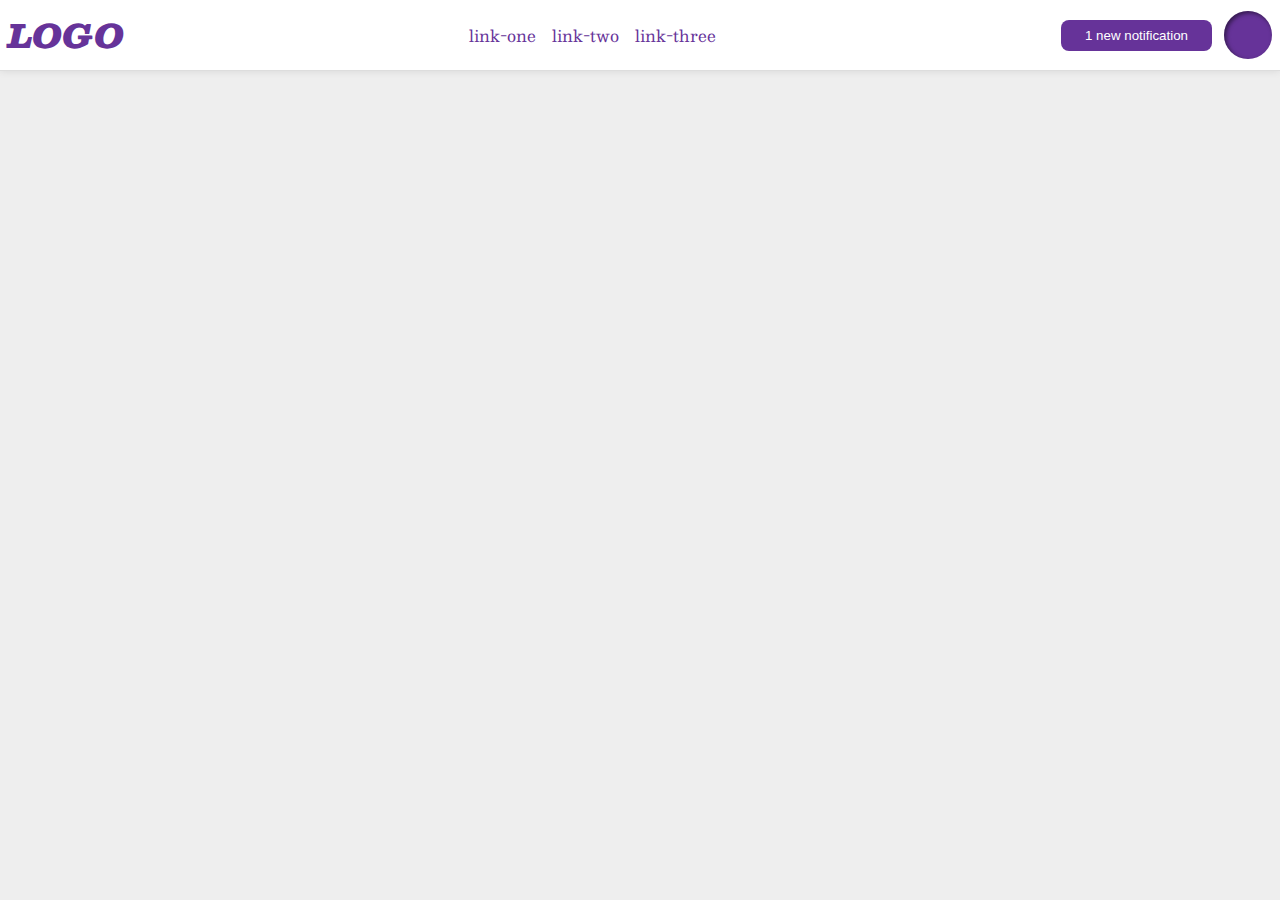
<file: foundations/flex/03-flex-header-2/index.html>
<!DOCTYPE html>
<html lang="en">
  <head>
    <meta charset="UTF-8">
    <meta http-equiv="X-UA-Compatible" content="IE=edge">
    <meta name="viewport" content="width=device-width, initial-scale=1.0">
    <title>Flex Header 2</title>
    <link rel="stylesheet" href="style.css">
  </head>
  <body>
    <div class="header">
      <div class="logo">
        LOGO
      </div>
      <ul class="links">
        <li><a href="https://google.com">link-one</a></li>
        <li><a href="https://google.com">link-two</a></li>
        <li><a href="https://google.com">link-three</a></li>
      </ul>
    <div class="content-wrapper">
      <button class="notifications">
        1 new notification
      </button>
      <div class="profile-image"></div>
    </div>
    </div>
  </body>
</html>
</file>
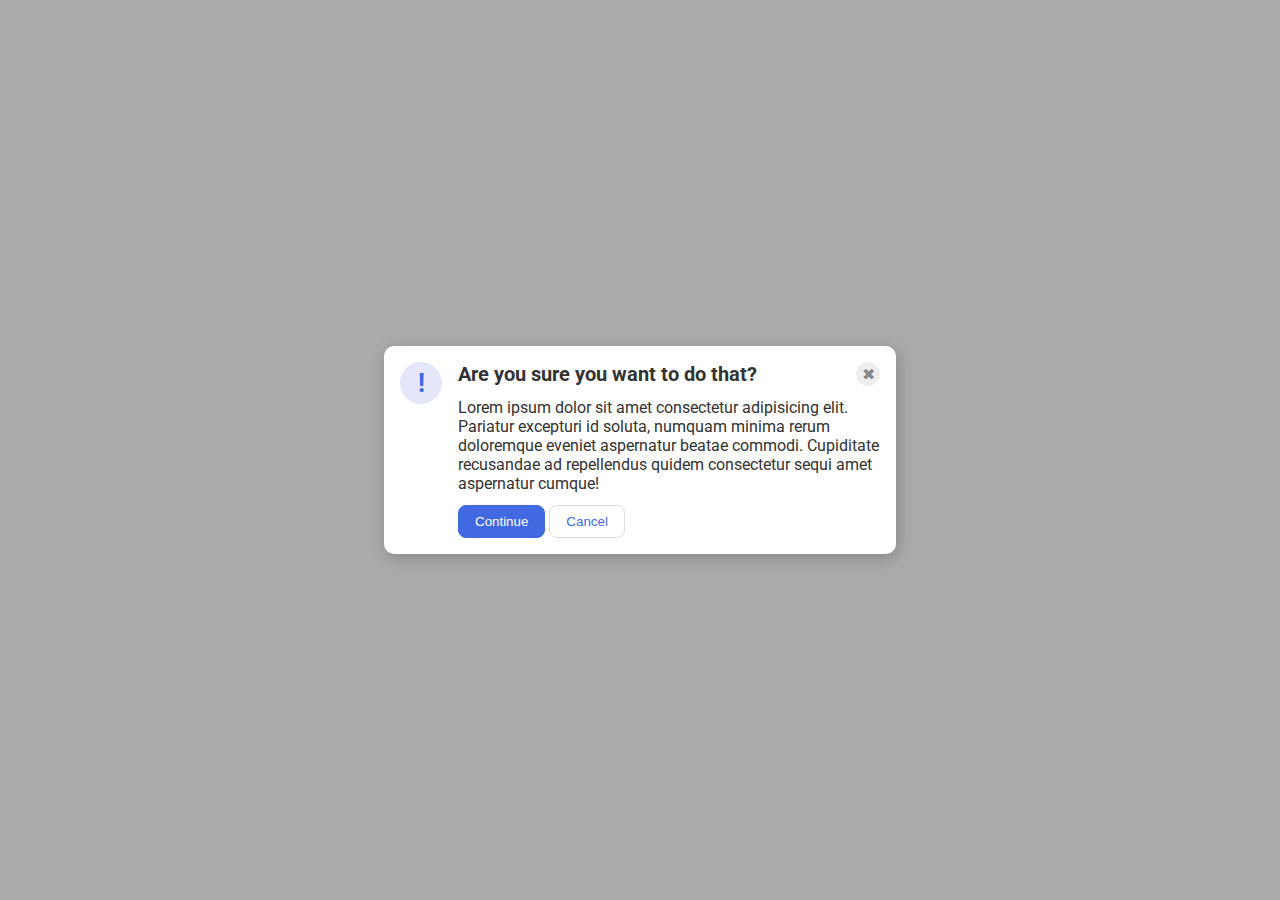
<file: foundations/flex/05-flex-modal/index.html>
<!DOCTYPE html>
<html lang="en">
  <head>
    <meta charset="UTF-8">
    <meta http-equiv="X-UA-Compatible" content="IE=edge">
    <meta name="viewport" content="width=device-width, initial-scale=1.0">
    <link rel="stylesheet" href="style.css">
    <title>Modal</title>
  </head>
  <body>
    <div class="modal">
      <div class="icon">!</div>
      <div class="top-wrapper">
        <div class="header-wrapper">
        <div class="header">Are you sure you want to do that?</div>
        <button class="close-button">✖</button>
      </div>
      <div class="content-wrapper">
      <div class="text">Lorem ipsum dolor sit amet consectetur adipisicing elit. Pariatur excepturi id soluta, numquam minima rerum doloremque eveniet aspernatur beatae commodi. Cupiditate recusandae ad repellendus quidem consectetur sequi amet aspernatur cumque!</div>
      </div>
      <div class="button-wrapper">
      <button class="continue">Continue</button>
      <button class="cancel">Cancel</button>
      </div>
    </div>
    </div>
  </body>
</html>
</file>
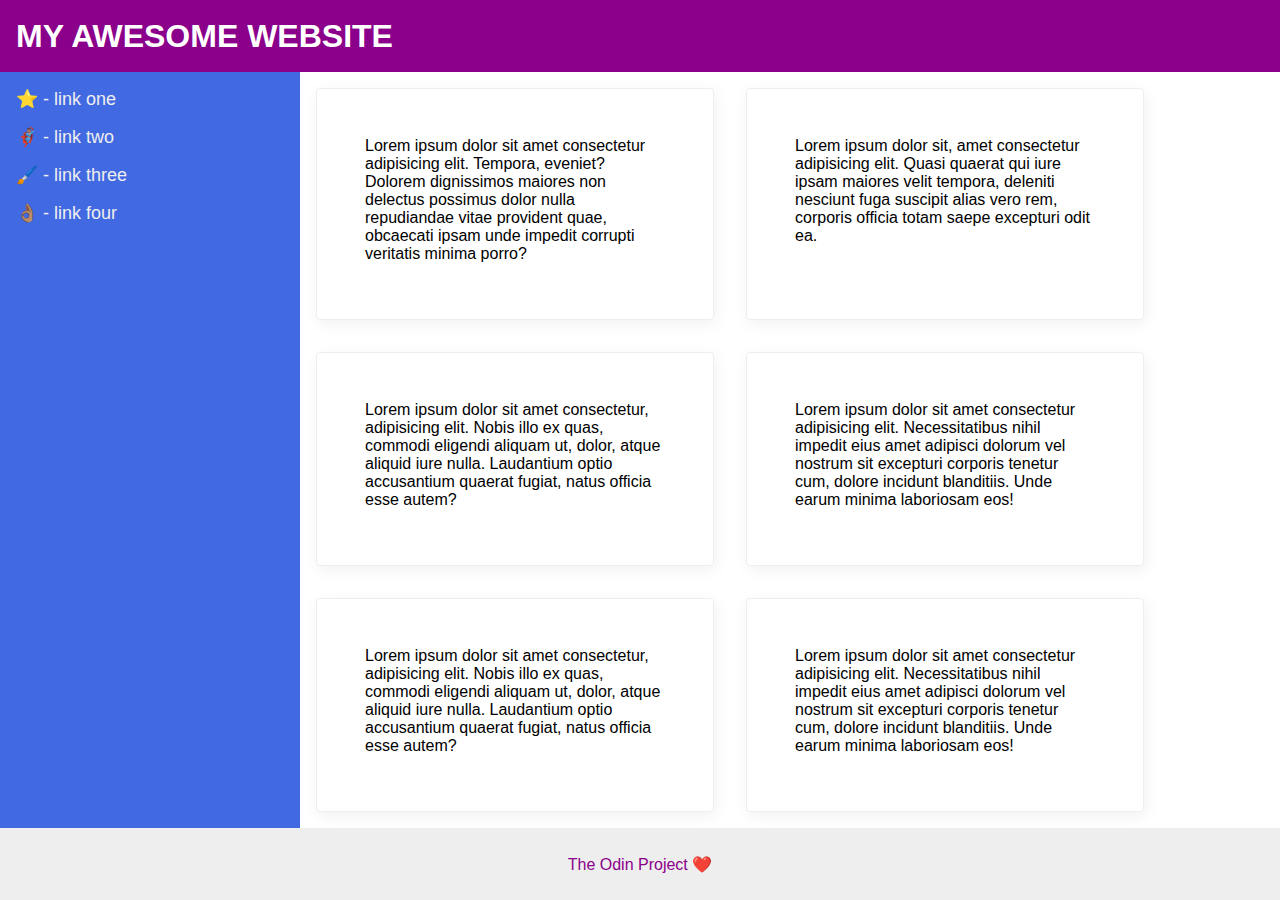
<file: foundations/flex/07-flex-layout-2/index.html>
<!DOCTYPE html>
<html lang="en">
  <head>
    <meta charset="UTF-8">
    <meta http-equiv="X-UA-Compatible" content="IE=edge">
    <meta name="viewport" content="width=device-width, initial-scale=1.0">
    <title>The Holy Grail</title>
    <link rel="stylesheet" href="style.css">
  </head>
  <body>
    <div class="header">
      MY AWESOME WEBSITE
    </div>
    
    <div class="sidebar-container">
      <div class="sidebar">
        <ul>
          <li><a href="#">⭐ - link one</a></li>
          <li><a href="#">🦸🏽‍♂️ - link two</a></li>
          <li><a href="#">🖌️ - link three</a></li>
          <li><a href="#">👌🏽 - link four</a></li>
        </ul>
      </div>

      <div class="card-container">
        <div class="card">Lorem ipsum dolor sit amet consectetur adipisicing elit. Tempora, eveniet? Dolorem dignissimos maiores non delectus possimus dolor nulla repudiandae vitae provident quae, obcaecati ipsam unde impedit corrupti veritatis minima porro?</div>
        <div class="card">Lorem ipsum dolor sit, amet consectetur adipisicing elit. Quasi quaerat qui iure ipsam maiores velit tempora, deleniti nesciunt fuga suscipit alias vero rem, corporis officia totam saepe excepturi odit ea.</div>
        <div class="card">Lorem ipsum dolor sit amet consectetur, adipisicing elit. Nobis illo ex quas, commodi eligendi aliquam ut, dolor, atque aliquid iure nulla. Laudantium optio accusantium quaerat fugiat, natus officia esse autem?</div>
        <div class="card">Lorem ipsum dolor sit amet consectetur adipisicing elit. Necessitatibus nihil impedit eius amet adipisci dolorum vel nostrum sit excepturi corporis tenetur cum, dolore incidunt blanditiis. Unde earum minima laboriosam eos!</div>
        <div class="card">Lorem ipsum dolor sit amet consectetur, adipisicing elit. Nobis illo ex quas, commodi eligendi aliquam ut, dolor, atque aliquid iure nulla. Laudantium optio accusantium quaerat fugiat, natus officia esse autem?</div>
        <div class="card">Lorem ipsum dolor sit amet consectetur adipisicing elit. Necessitatibus nihil impedit eius amet adipisci dolorum vel nostrum sit excepturi corporis tenetur cum, dolore incidunt blanditiis. Unde earum minima laboriosam eos!</div>
      </div>
    </div>
    <div class="footer">
      The Odin Project ❤️
    </div>
  </body>
</html>
</file>
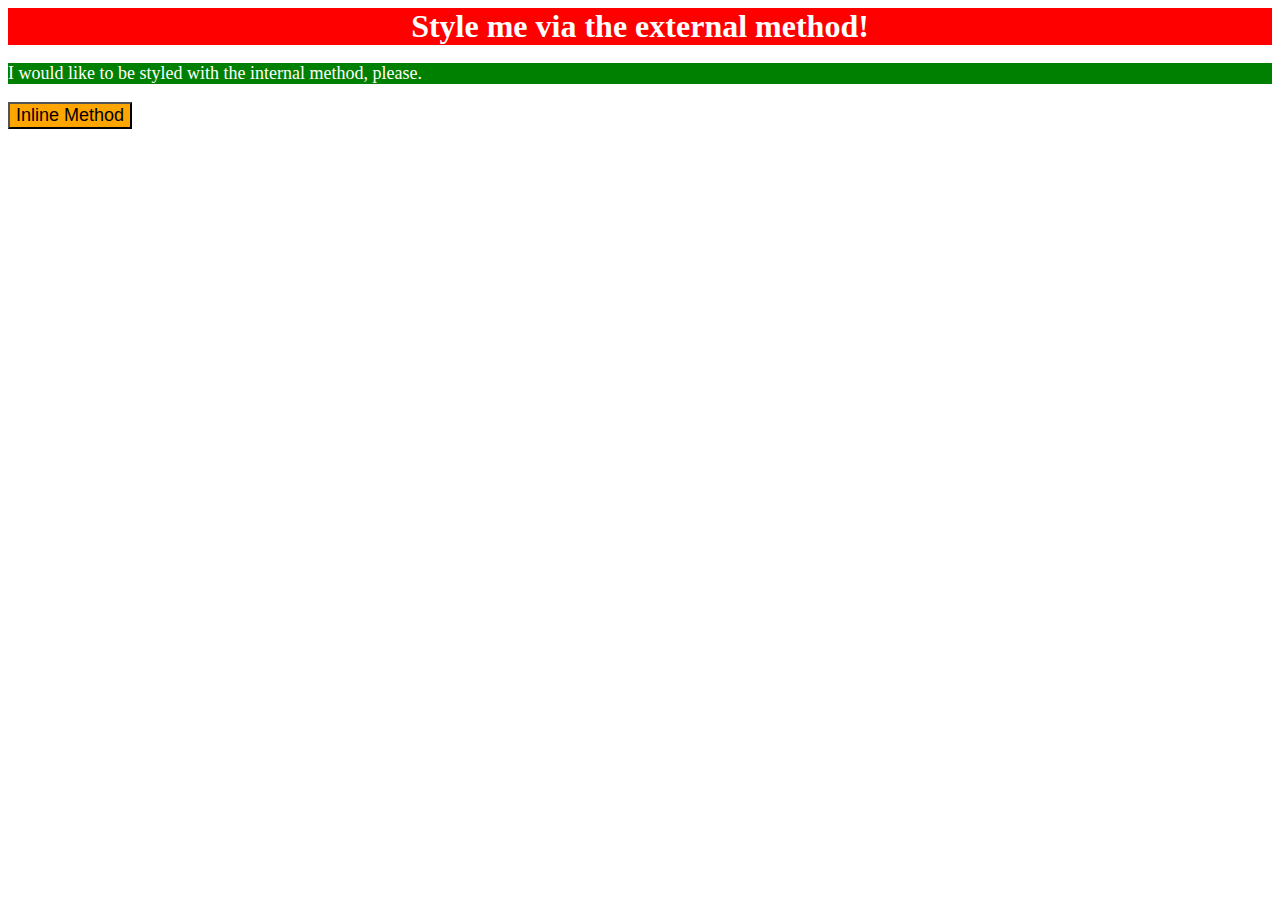
<file: foundations/intro-to-css/01-css-methods/index.html>
<!DOCTYPE html>
<html lang="en">
  <head>
    <meta charset="UTF-8">
    <meta http-equiv="X-UA-Compatible" content="IE=edge">
    <meta name="viewport" content="width=device-width, initial-scale=1.0">
    <title>Methods for Adding CSS</title>
    <link rel="stylesheet" href="./style.css">
    <style>
      p {
        background-color: green;
        color:white;
        font-size: 18px;
      }
    </style>
  </head>
  <body>
    <div>Style me via the external method!</div>
    <p>I would like to be styled with the internal method, please.</p>
    <button style="background-color: orange; font-size: 18px;">Inline Method</button>
  </body>
</html>
</file>
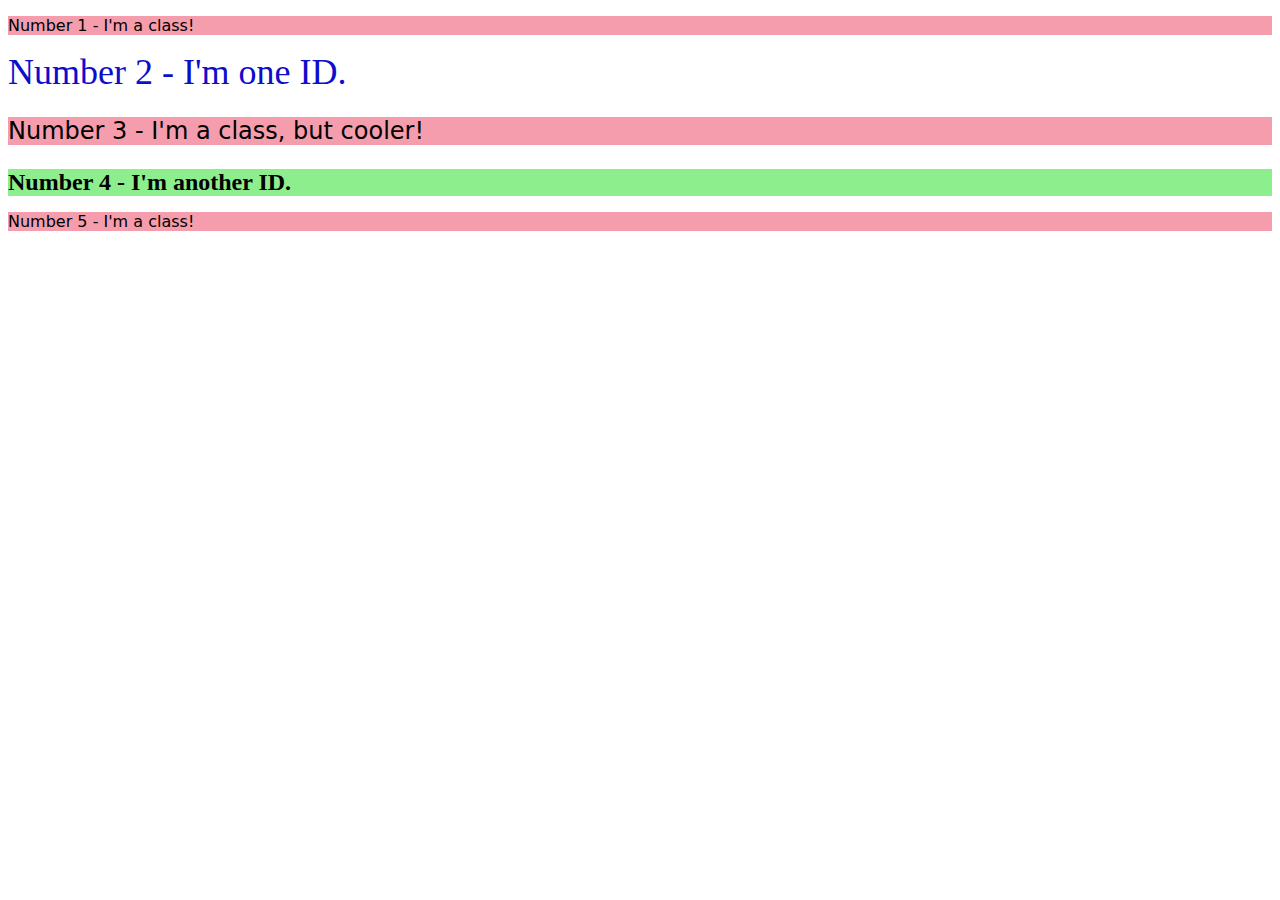
<file: foundations/intro-to-css/02-class-id-selectors/index.html>
<!DOCTYPE html>
<html lang="en">
  <head>
    <meta charset="UTF-8">
    <meta http-equiv="X-UA-Compatible" content="IE=edge">
    <meta name="viewport" content="width=device-width, initial-scale=1.0">
    <title>Class and ID Selectors</title>
    <link rel="stylesheet" href="style.css">
  </head>
  <body>
    <p class="odd-element">Number 1 - I'm a class!</p>
    <div id="second-element">Number 2 - I'm one ID.</div>
    <p class="odd-element third-element">Number 3 - I'm a class, but cooler!</p>
    <div id="fourth-element">Number 4 - I'm another ID.</div>
    <p class="odd-element">Number 5 - I'm a class!</p>
  </body>
</html>
</file>
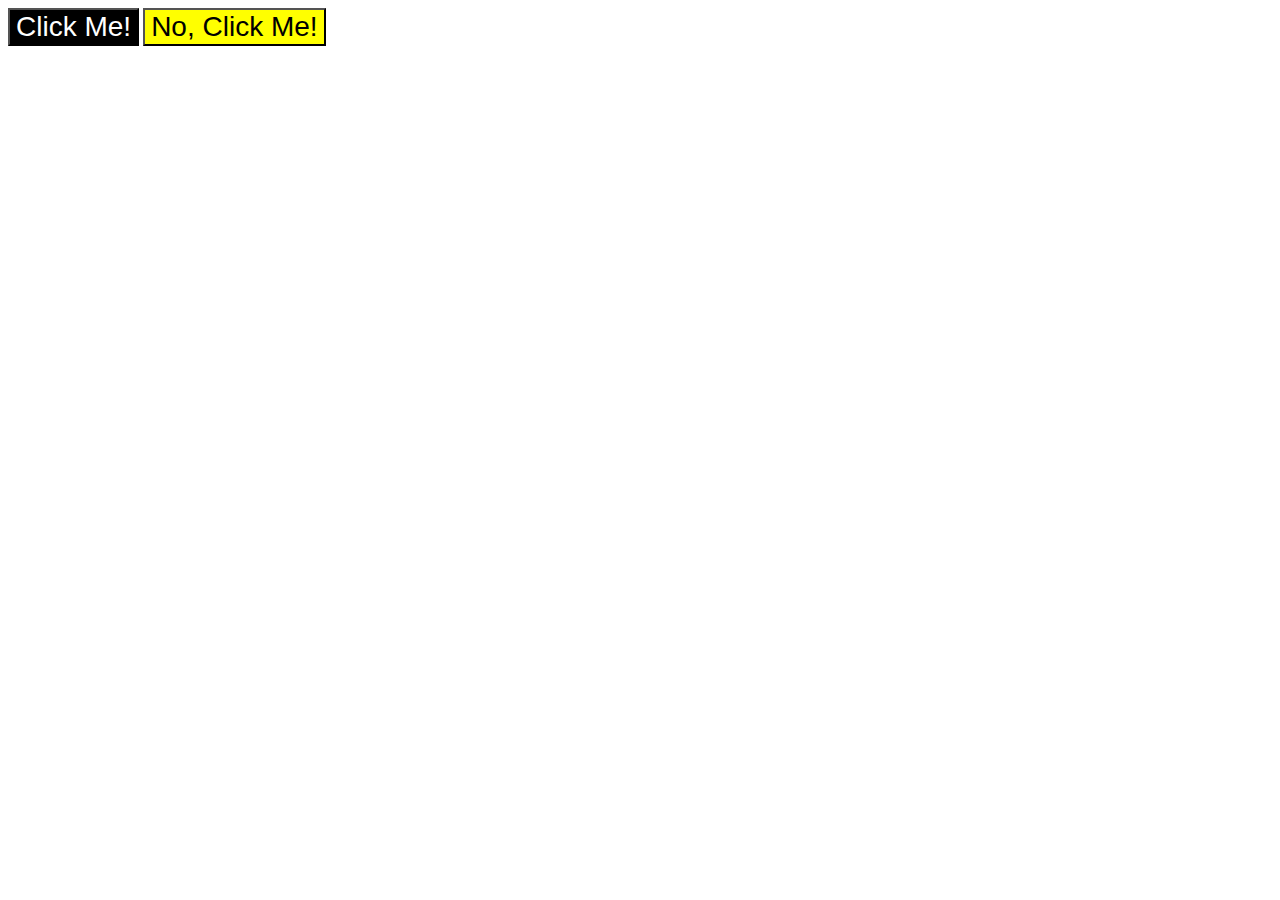
<file: foundations/intro-to-css/03-grouping-selectors/index.html>
<!DOCTYPE html>
<html lang="en">
  <head>
    <meta charset="UTF-8">
    <meta http-equiv="X-UA-Compatible" content="IE=edge">
    <meta name="viewport" content="width=device-width, initial-scale=1.0">
    <title>Grouping Selectors</title>
    <link rel="stylesheet" href="style.css">
  </head>
  <body>
    <button class="first-element both-element">Click Me!</button>
    <button class="second-element both-element">No, Click Me!</button>
  </body>
</html>
</file>
<file: foundations/flex/03-flex-header-2/style.css>
/* this is some magical font-importing.  
you'll learn about it later. */
@import url('https://fonts.googleapis.com/css2?family=Besley:ital,wght@0,400;1,900&display=swap');

body {
  margin: 0;
  background: #eee;
  font-family: Besley, serif;
}

.header {
  background: white;
  border-bottom: 1px solid #ddd;
  box-shadow: 0 0 8px rgba(0,0,0,.1);
  display: flex;
  padding: 8px;
  gap: 12px;
  justify-content: space-between;
}

.profile-image {
  background: rebeccapurple;
  box-shadow: inset 2px 2px 4px rgba(0,0,0,.5);
  border-radius: 50%;
  width: 48px;
  height: 48px;
}

.logo {
  color: rebeccapurple;
  font-size: 32px;
  font-weight: 900;
  font-style: italic;
}

button {
  border: none;
  border-radius: 8px;
  background: rebeccapurple;
  color: white;
  padding: 8px 24px;
}

a {
  /* this removes the line under our links */
  text-decoration: none;
  color: rebeccapurple;
}

ul {
  list-style-type: none;
  display: flex;
  margin: 0;
  padding: 0;
  align-items: center;
  gap: 16px;
}
.content-wrapper{
  /* margin-left: auto; */
  display: flex;
  align-items: center;
  gap: 12px;
}
</file>
<file: foundations/flex/05-flex-modal/style.css>
@import url('https://fonts.googleapis.com/css2?family=Roboto:wght@400;700&display=swap');

html, body {
  height: 100%;
}

body {
  font-family: Roboto, sans-serif;
  margin: 0;
  background: #aaa;
  color: #333;
  /* I'll give you this one for free lol */
  display: flex;
  align-items: center;
  justify-content: center;
}

.modal {
  background: white;
  width: 480px;
  border-radius: 10px;
  box-shadow: 2px 4px 16px rgba(0,0,0,.2);
  display: flex;
  padding: 16px;
  gap: 16px;
}

.icon {
  color: royalblue;
  font-size: 26px;
  font-weight: 700;
  background: lavender;
  width: 42px;
  height: 42px;
  border-radius: 50%;
  display: flex;
  align-items: center;
  justify-content: center;
  flex-shrink: 0;
}

.close-button {
  background: #eee;
  border-radius: 50%;
  color: #888;
  font-weight: 400;
  font-size: 16px;
  height: 24px;
  width: 24px;
  display: flex;
  align-items: center;
  justify-content: center;
  border: 1px solid #eee;
  padding: 0;
}

button {
  cursor: pointer;
  padding: 8px 16px;
  border-radius: 8px;
}

button.continue {
  background: royalblue;
  border: 1px solid royalblue;
  color: white;
}

button.cancel {
  background: white;
  border: 1px solid #ddd;
  color: royalblue;
}

.header{
  font-weight: 700;
  font-size: 20px;
}

.header-wrapper{
  display: flex;
  justify-content: space-between;
  align-items: center;
}

.top-wrapper{
  display: flex;
  flex-direction: column;
  gap: 12px;
}
</file>
<file: foundations/flex/07-flex-layout-2/style.css>
body {
  font-family: -apple-system, BlinkMacSystemFont, 'Segoe UI', Roboto, Oxygen, Ubuntu, Cantarell, 'Open Sans', 'Helvetica Neue', sans-serif;
  margin: 0;
  min-height: 100vh;
  display: flex;
  flex-direction: column;
  justify-content: space-between;
}

.header {
  height: 72px;
  background: darkmagenta;
  color: white;
  font-weight: 700;
  font-size: 32px;
  display: flex;
  align-items: center;
  padding: 0 16px;
}

.footer {
  height: 72px;
  background: #eee;
  color: darkmagenta;
  display: flex;
  align-items: center;
  padding: 0 16px;
  justify-content: center;
}

.sidebar {
  width: 300px;
  background: royalblue;
  box-sizing: border-box;
  flex: none;
}

.card {
  border: 1px solid #eee;
  box-shadow: 2px 4px 16px rgba(0,0,0,.06);
  border-radius: 4px;
  padding: 48px;
  width: 300px;
}
.sidebar-container{
  display: flex;
  flex: auto;
}

.card-container{
  display: flex;
  flex-wrap: wrap;
  gap: 32px;
  padding: 16px;
}

ul{
  display: flex;
  flex-direction: column;
  gap: 16px;
  margin: 0;
  padding: 16px;
}

li{
  list-style: none;
}

li a{
  text-decoration: none;
  color: #eee;
  font-size: 18px;
}
</file>
<file: foundations/intro-to-css/01-css-methods/style.css>
div{
    background-color: red;
    color: white;
    font-size: 32px;
    text-align: center;
    font-weight: 700;
}
</file>
<file: foundations/intro-to-css/02-class-id-selectors/style.css>
.odd-element{
    background-color: rgb(245, 157, 172);
    font-family: verdana, DejaVu Sans, sans-serif;
}

#second-element{
    color: rgb(13, 13, 204);
    font-size: 36px;
}

.third-element{
    font-size: 24px;
}

#fourth-element{
    background-color: rgb(141, 238, 141);
    font-size: 24px;
    font-weight: bold;
}
</file>
<file: foundations/intro-to-css/03-grouping-selectors/style.css>
.first-element{
    background-color: black;
    color: white;
}
.second-element{
    background-color: yellow;
}
.both-element{
    font-size: 28px;
    font-family: Helvetica, 'Times New Roman', sans-serif;
}
</file>
